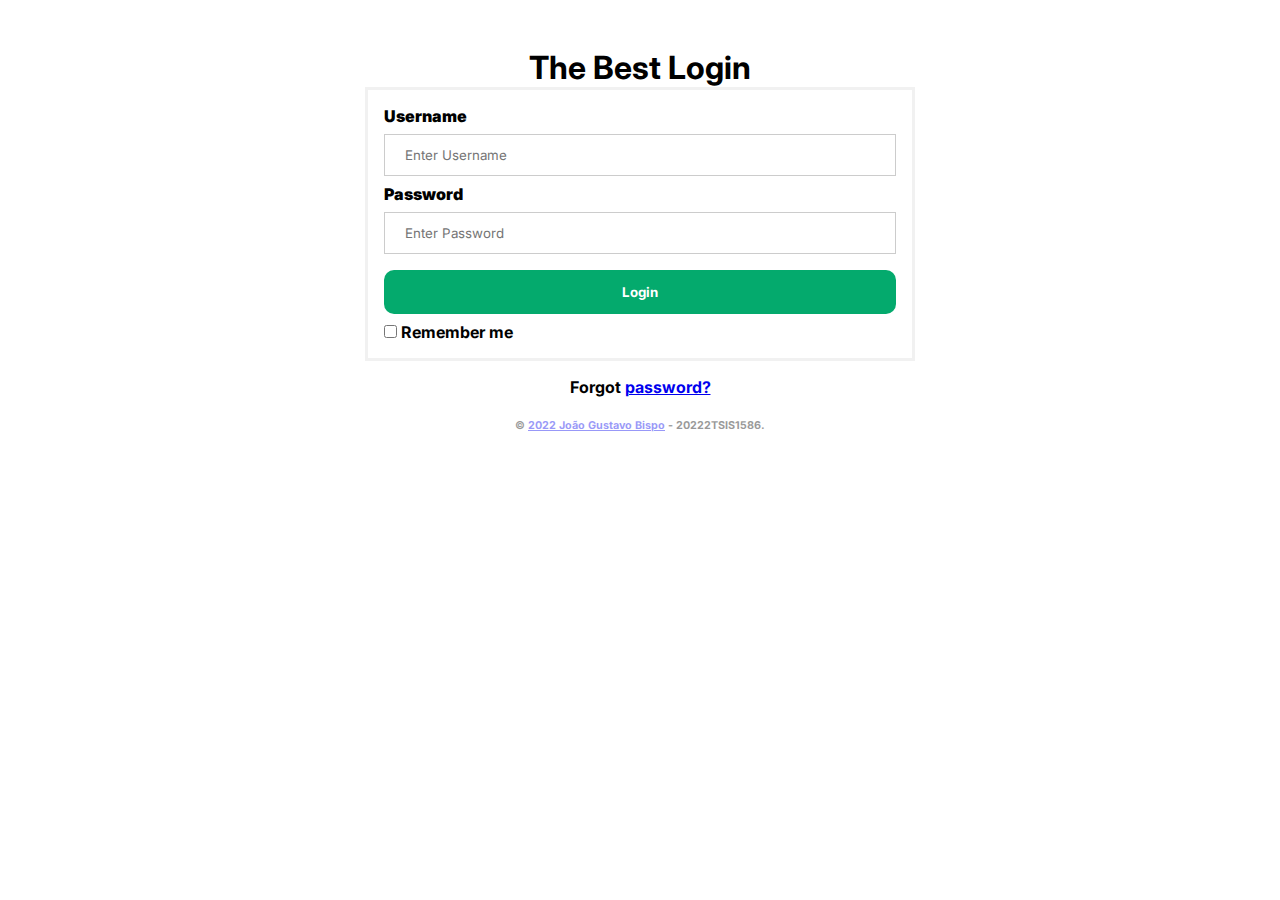
<file: index.html>
<!DOCTYPE html>
<html>

<head>
	<meta charset="utf-8">
	<meta name="viewport" content="width=device-width">
	<title>Form Login</title>
	<link href="style.css" rel="stylesheet" type="text/css" />
</head>

<body>
	<h1 id="login-h1">The Best Login</h1>
	<form id="login-form">
		<div class="container">
			<div id="input-container-msg">
	
			</div>
			<div class="input-container">
				<label for="uname"><b>Username</b></label>
				<input type="text" placeholder="Enter Username" name="uname" required>
			</div>
			<div class="input-container">
				<label for="psw"><b>Password</b></label>
				<input type="password" placeholder="Enter Password" name="psw" required>
			</div>
			<input id="btn-login" type="button" value="Login" />
			<label>
				<input type="checkbox" name="remember"> Remember me
			</label>
		</div>
	</form>
	<span class="psw">Forgot <a href="#">password?</a></span>
	<footer>
		<span>
			© <a target="_blank" href="https://bispolinks.vercel.app/">2022 João Gustavo Bispo</a> - 20222TSIS1586.
		</span>
	</footer>
	<script src="./script.js"></script>
</body>

</html>
</file>
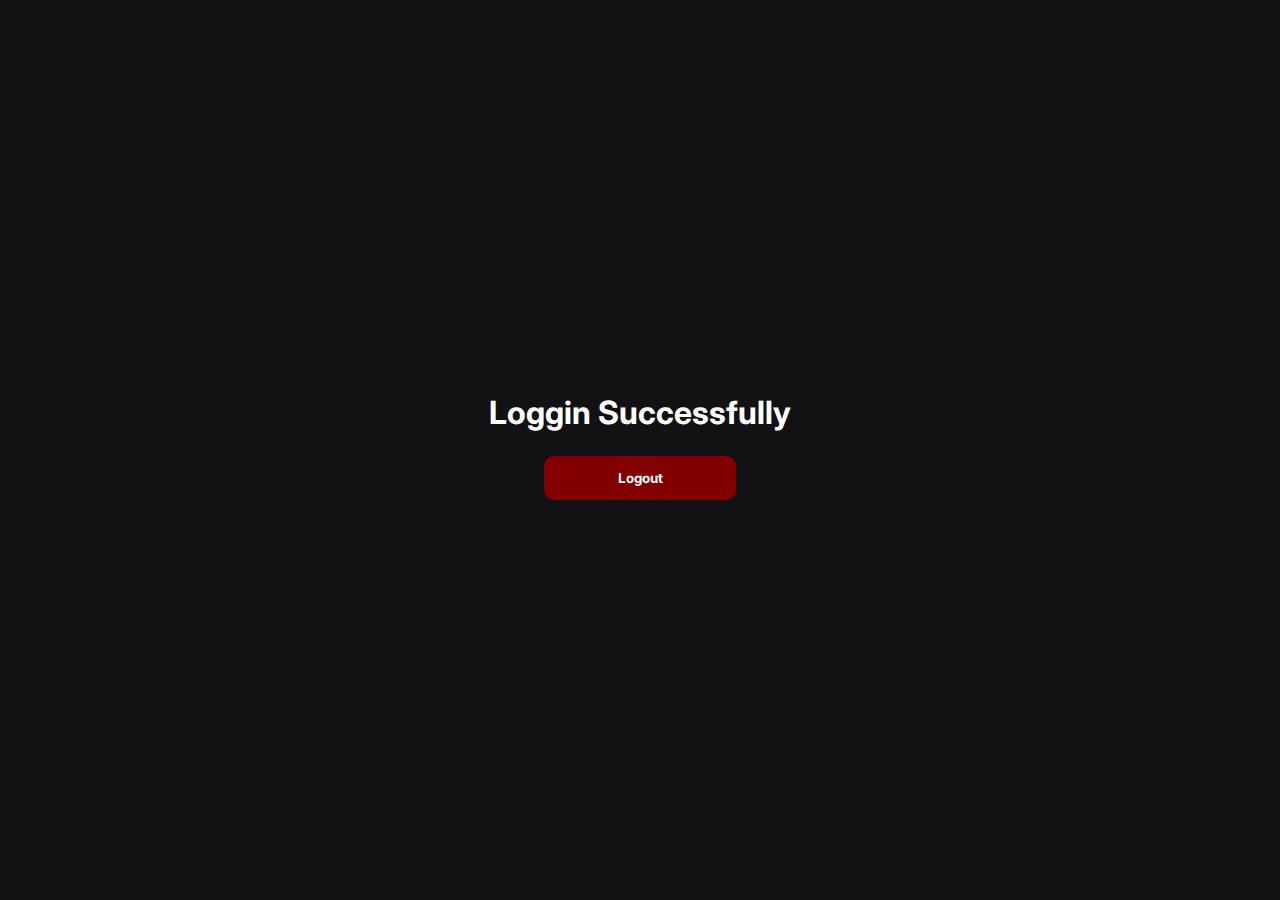
<file: login.html>
<!DOCTYPE html>
<html>

<head>
	<meta charset="utf-8">
	<meta name="viewport" content="width=device-width">
	<title>Login</title>
	<link href="style.css" rel="stylesheet" type="text/css" />
</head>

<body>
	<div id="container-login-success">
		<h1 id="login-successfully">Loggin Successfully</h1>
		<input id="btn-login" type="button" value="Logout" />
	</div>
	<script src="./script.js"></script>
</body>

</html>
</file>
<file: style.css>
@import url('https://fonts.googleapis.com/css2?family=Inter:wght@300;400;500;600;700&display=swap');
*{
	padding: 0;
	margin: 0;
	font-family: 'Inter', sans-serif;
}

body, html{
	display: flex;
	flex-direction: column;
	justify-items: center;
  align-items: center;
}

body {
	font-weight: bold;
	width: 40vw;
}

#login-h1{
	margin-top: 3rem;
	font-family: 'Inter', sans-serif;
}

form {
  border: 3px solid #f1f1f1;
}

input[type=text], input[type=password] {
  width: 40vw;
  padding: 12px 20px;
  margin: 8px 0;
  display: inline-block;
  border: 1px solid #ccc;
  box-sizing: border-box;
}

input[type=button] {
  background-color: #04AA6D;
  color: white;
  padding: 14px 20px;
  margin: 8px 0;
  border: none;
	border-radius: 10px;
  cursor: pointer;
  width: 40vw;
	font-weight: bold;
}

input[type=button]:hover {
  opacity: 0.8;
}

.cancelbtn {
  width: auto;
  padding: 10px 18px;
  background-color: #f44336;
}

.container {
  padding: 16px;
	display: flex;
	flex-direction: column;
	justify-content: center;
}

span.psw {
  float: right;
  padding: 16px 10px;
}

#input-container-msg {
  width: 100%;
  height: 100%;
  justify-items: center;
  align-items: center;
}

#login-msg {
  width: 100%;
  text-align: center;
  margin: 0;
  padding: 5px;
  font-size: 12px;
  font-weight: bold;
}

footer>span{
	font-size: 0.675rem;
	opacity: 0.4;
}

footer>a:visited{
	text-decoration: none;
}

#container-login-success{
	width: 100vw;
	height: 100vh;
	display: flex;
	flex-direction: column;
	justify-content: center;
	align-items: center;
	gap: 1rem;
	background-color: #121214;
}

#container-login-success>#btn-login{
	width: 15vw;
	background-color: #820000;
}

#login-successfully{
	color: #ffffff;
}
</file>
